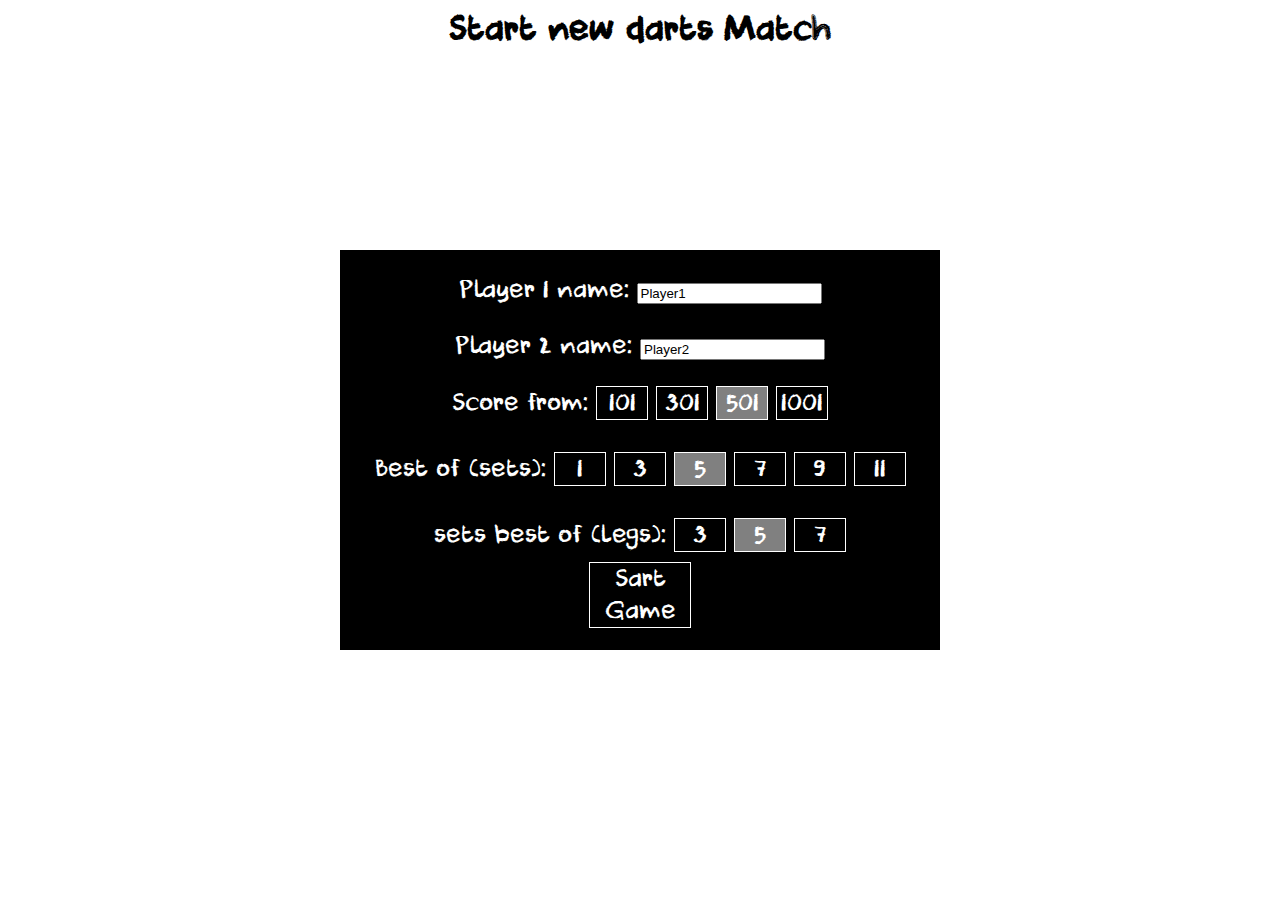
<file: index.html>
<html>
<head>
	<title>Darts Scoreboard - Set Up</title>
	<link rel="stylesheet" type="text/css" href="homeStyle.css" />
	<script src="homejavascript.js"></script>
</head>
<body>
<h1 class="chalk"><center>Start new darts Match</center></h1>
	<div id="holder">
		<p>Player 1 name: <input type="text" id="player1ChangeName" onChange="setName()" value="Player1"></p> 
		<p>Player 2 name: <input type="text" id="player2ChangeName" onChange="setName()" value="Player2"></p>
		Score from: <div class="select" id="score101" onClick="scoreSelected(101)">101</div>
					<div class="select" id="score301" onClick="scoreSelected(301)">301</div> 
					<div class="selected" id="score501" onClick="scoreSelected(501)">501</div> 
					<div class="select" id="score1001" onClick="scoreSelected(1001)">1001</div></br></br>
		Best of (sets): <div class="select" id="set1" onClick="setSelected(1)">1</div> 
						<div class="select" id="set3" onClick="setSelected(3)">3</div> 
						<div class="selected" id="set5" onClick="setSelected(5)">5</div> 
						<div class="select" id="set7" onClick="setSelected(7)">7</div> 
						<div class="select" id="set9" onClick="setSelected(9)">9</div> 
						<div class="select" id="set11" onClick="setSelected(11)">11</div></br></br>
		sets best of (legs): <div class="select" id="leg3" onClick="legSelected(3)">3</div> 
							 <div class="selected" id="leg5" onClick="legSelected(5)">5</div> 
							 <div class="select" id="leg7" onClick="legSelected(7)">7</div></br>
						
						<div id="startGame"  onClick="writeToLS()"><a href="game/index.html">Sart Game</a></div> 
							 
	</div>
</body>
</html>
</file>
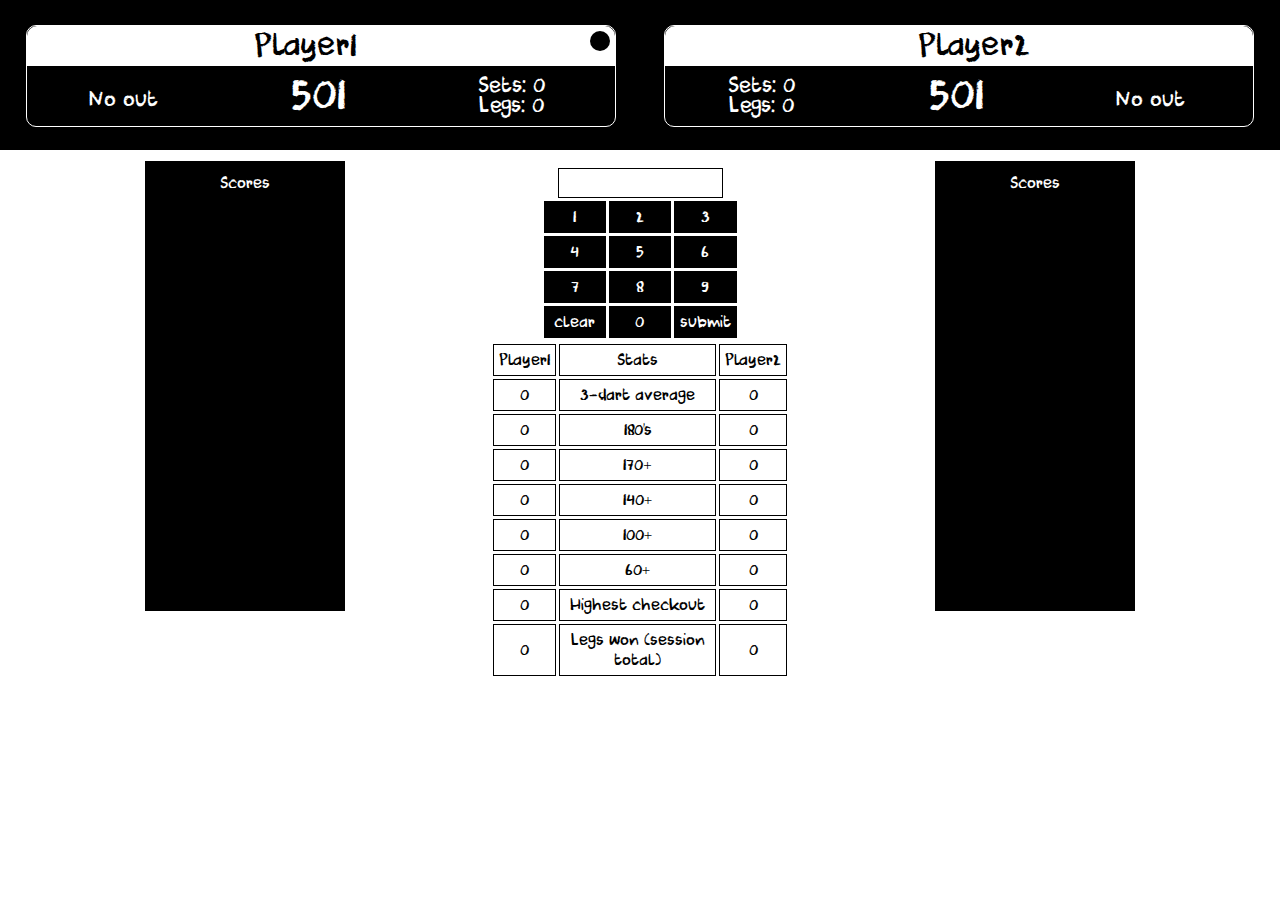
<file: game/index.html>
<html>
<head>
	<title>Darts Scoreboard - Game</title>
	<link rel="stylesheet" type="text/css" href="myStyle.css" />
	<script src="javascript.js"></script>
</head>
<body>
	<div id="result"></div>
	<div id="topLine">
		<div id="player1">
			<div class="playerName">
				<span id="player1Name"> Player1</span>
				<div id ="player1Throw"></div>
			</div>
			<div class="finish">
				<p id="player1finish">No out</p>
			</div>
			<div id="player1Score" class="center">
			501
			</div>
			<div class="setsLegs">
				<p id ="player1Sets">Sets: 0</p>
				<p id ="player1Legs">Legs: 0</p>
			</div>
		</div>
		<div id="player2">
			<div class="playerName">
				<span id="player2Name"> Player2</span>
				<div id ="player2Throw"></div>
			</div>
			<div class="setsLegs">
				<p id ="player2Sets">Sets: 0</p>
				<p id ="player2Legs">Legs: 0</p>
			</div>
			<div id="player2Score" class="center">
			501
			</div>
			<div class="finish">
				<p id="player2finish">No out</p>
			</div>
		</div>
	</div>
	<div id="spacer"></div>
	<div id="mainBody">
		<div id="player1scoreBoard">
			<div id="player1chalkBoard" class="chalkBoard">
				<p>Scores</p>
			</div>
		</div>
		
		<div id="enterScore">
			<input id="scoreInput" type="text" name="score" onkeypress="scoreDartsEnter(event)">
			<table id="keypad" cellpadding="5" cellspacing="3">
				<tr>
					<td onclick="addNumber('1');">1</td>
					<td onclick="addNumber('2');">2</td>
					<td onclick="addNumber('3');">3</td>
				</tr>
				<tr>
					<td onclick="addNumber('4');">4</td>
					<td onclick="addNumber('5');">5</td>
					<td onclick="addNumber('6');">6</td>
				</tr>
				<tr>
					<td onclick="addNumber('7');">7</td>
					<td onclick="addNumber('8');">8</td>
					<td onclick="addNumber('9');">9</td>
				</tr>
				<tr>
					<td onclick="removeNumber('0');">clear</td>
					<td onclick="addNumber('0');">0</td>
					<td onclick="scoreDarts();">submit</td>
				</tr>
			</table>
			<table class="statsTable" cellpadding="5" cellspacing="3">
					<tr>
						<td><span id="enterPlayer1Name"> Player1</span></td>
						<td>Stats</td>
						<td><span id="enterPlayer2Name"> Player1</span></td>
					</tr>
					<tr>
						<td id="player1average">0</td>
						<td>3-dart average</td>
						<td id="player2average">0</td>
					</tr>
					<tr>
						<td id="player1180">0</td>
						<td>180's</td>
						<td id="player2180">0</td>
					</tr>
					<tr>
						<td id="player1170">0</td>
						<td>170+</td>
						<td  id="player2170">0</td>
					</tr>
					<tr>
						<td id="player1140">0</td>
						<td>140+</td>
						<td id="player2140">0</td>
					</tr>
					<tr>
						<td id="player1100">0</td>
						<td>100+</td>
						<td id="player2100">0</td>
					</tr>
					<tr>
						<td id="player160">0</td>
						<td>60+</td>
						<td id="player260">0</td>
					</tr>
					<tr>
						<td id="player1highOut">0</td>
						<td>Highest checkout</td>
						<td id="player2highOut">0</td>
					</tr>
					<tr>
						<td id="player1totalLegs">0</td>
						<td>Legs won (session total)</td>
						<td id="player2totalLegs">0</td>
					</tr>
				</table>
		</div>
	
		<div id="player2scoreBoard">
			<div id="player2chalkBoard" class="chalkBoard">
				<p>Scores</p>
			</div>
		</div>
	</div>
	
	<div class="startNewGame" id="startGame"><a href="../index.html">Sart New Match (New players and set up)</a></div> 
	<div class="startNewGame" id="resetGame" onclick="resetAndStartNew();">Rematch (Keep curent players, stats and set up)</div> 
	
</body>
</html>
</file>
<file: homeStyle.css>
@font-face 
{
	font-family: "chalk";
	src: url("chalk/DK_Cool_Crayon.ttf") format('truetype');
}

#holder
{
	position: absolute;
    top:0;
    bottom: 0;
    left: 0;
    right: 0;
    margin: auto;
	width:600px;
	height:400px;
	background:black;
	color:white;
	font-size:150%;
	font-family:"chalk";
	text-align:center;
}
.select
{
	display:inline-table;
	width:50px;
	border:1px solid white;
}
.selected
{
	display:inline-table;
	width:50px;
	border:1px solid white;
	background:gray;
}
.select:hover
{
	background:white;
	color:black;
	cursor:pointer; 
}
#startGame
{
	width:100px;
	border:1px solid white;
	margin:auto;
	margin-top:10px;
}
#startGame a
{
	display:block;
	color:white;
	text-decoration:none;
}
#startGame:hover
{
	background:white;
	color:black;
	cursor:pointer; 
}
#startGame a:hover
{
	background:white;
	color:black;
	cursor:pointer; 
}
.chalk
{
	font-family:"chalk";
}
</file>
<file: game/myStyle.css>
body
{
	margin: 0;
	padding: 0;
	border: 0;
}
@font-face 
{
	font-family: "chalk";
	src: url("../chalk/DK_Cool_Crayon.ttf") format('truetype');
}


#topLine
{
	position:fixed;
	width:100%;
	height:150px;
	background:black;
	z-index:1;
	border-bottom:1px solid white;
}
#spacer
{
	width:100%;
	height:151px;
}
#player1
{
	color:white;
	height:100px;
	width:46%;
	float:left;
	border:1px solid white;
	border-radius:10px;
	margin-left:2%;
	margin-top:25px;
	
}
#player2
{
	color:white;
	height:100px;
	width:46%;
	float:right;
	border:1px solid white;
	border-radius:10px;
	margin-right:2%;
	margin-top:25px;
}
.playerName
{
	background:white;
	color:black;
	position:relative;
	top:0px;
	left:0px;
	border-top-left-radius:10px;
	border-top-right-radius:10px;
	height:40px;
	line-height:40px;
	width:100%;
	text-align:center;
	font-family:"chalk";
	font-size:30px;
}
.finish
{
	height:60px;
	width:33%;
	float:left;
	text-align:center;
	font-family:"chalk";
	font-size:20px;
}
.center
{
	height:60px;
	line-height:60px;
	width:33%;
	float:left;
	text-align:center;
	font-family:"chalk";
	font-size:40px;
}
.setsLegs
{
	height:60px;
	line-height:0px;
	width:33%;
	float:left;
	text-align:center;
	font-family:"chalk";
	font-size:20px;
}
#player1Throw
{
	background:black;
	float:right;
	height:20px;
	width:20px;
	border-radius:10px;
	margin:5px;
}
#player2Throw
{
	background:black;
	float:left;
	height:20px;
	width:20px;
	border-radius:10px;
	margin:5px;
	visibility:hidden;
}

#mainBody
{
	display:table;
    width:100%;
    table-layout:fixed;
}
#player1scoreBoard
{
	display:table-cell;
	width:calc(50% - 300px);
}
#player2scoreBoard
{
	display:table-cell;
	width:calc(50% - 300px);
}
#enterScore
{
	width:300px;
	display:table-cell;
}
#keypad 
{
	margin:auto; 
}
#keypad tr td 
{
	vertical-align:middle; 
	text-align:center; 
	border:1px solid #000000; 
	font-size:15px; 
	font-family:"chalk";
	width:50px; 
	height:30px; 
	cursor:pointer; 
	background:black; 
	color:white;
}
#keypad tr td:hover 
{
	background:white; 
	color:black;
}
#scoreInput
{
	text-align:center; 
	border:1px solid black; 
	font-size:15px; 
	font-family:"chalk";
	width:165px; 
	height:30px; 
	background:white; 
	color:black; 
	position:relative;
	left:50%;
	margin-left:-82.5px;
	margin-top:5px;
}
.statsTable
{
	margin:auto; 
}
.statsTable tr td 
{
	vertical-align:middle; 
	text-align:center; 
	border:1px solid black;
	font-size:15px;
	font-family:"chalk";
	height:20px; 
	background:white; 
	color:black;
}
.chalkBoard
{
	margin:auto;
	width:200px;
	height:450px;
	background:black;
	color:white;
	font-size:15px;
	font-family:"chalk";
	margin-top:10px;
	text-align:center;
	line-Height:15px;
	overflow-y:auto;
}
.startNewGame
{
	width:300px;
	border:1px solid black;
	margin:auto;
	margin-top:10px;
	display:none;
	font-family:"chalk";
	text-align:center;
}
.startNewGame a
{
	display:block;
	color:black;
	text-decoration:none;
}
.startNewGame:hover
{
	background:white;
	color:black;
	cursor:pointer; 
}
.startNewGame a:hover
{
	background:black;
	color:white;
	cursor:pointer; 
}
.startNewGame:hover
{
	background:black;
	color:white;
	cursor:pointer; 
}
#result
{
	margin:auto;
	margin-top:10px;
	display:none;
	font-size:30px;
	font-family:"chalk";
	text-align:center;
}
</file>
